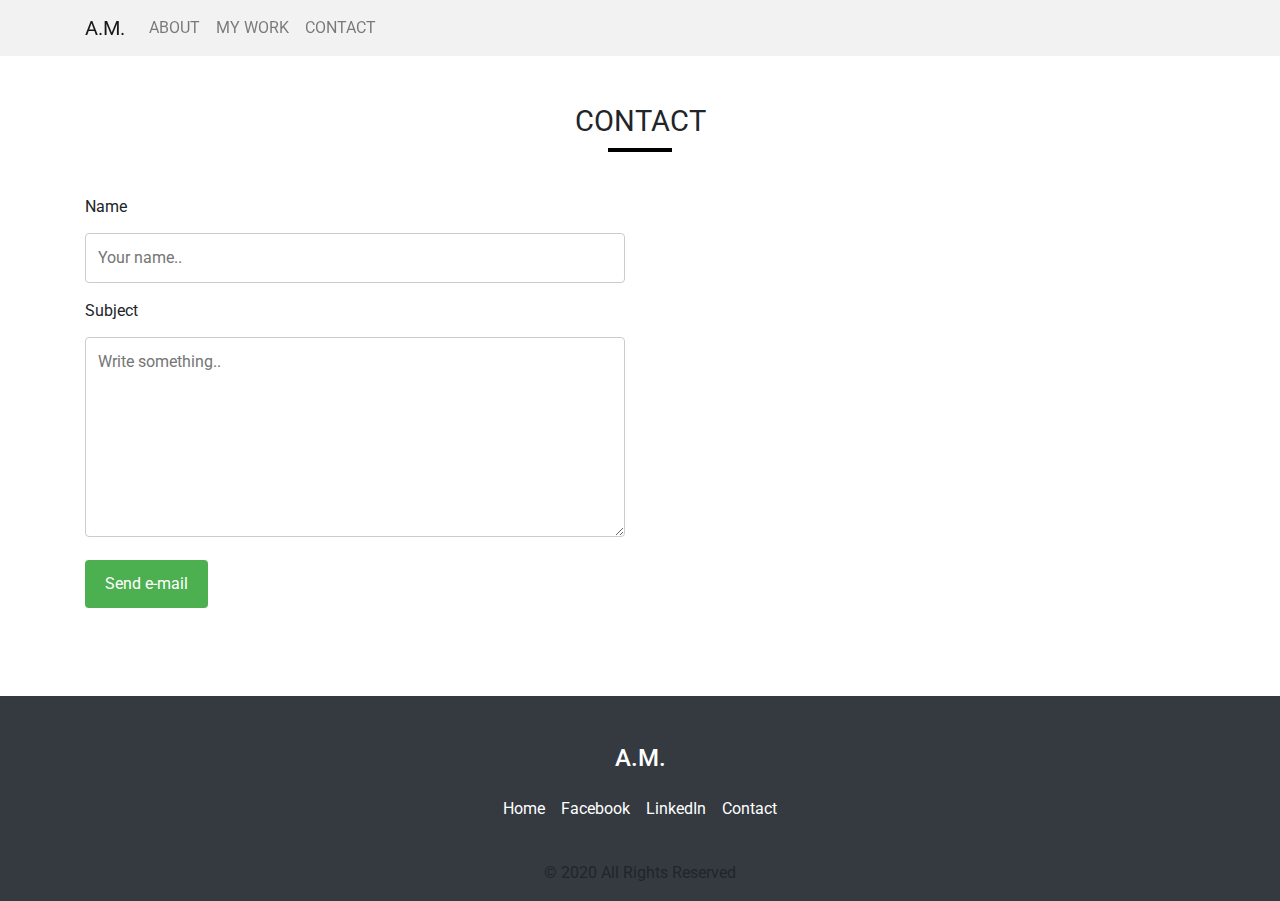
<file: contact.html>
<!DOCTYPE html>
<html lang="en">

<head>
    <meta charset="UTF-8">
    <meta name="viewport" content="width=device-width, initial-scale=1.0">

    <link rel="stylesheet" href="https://stackpath.bootstrapcdn.com/bootstrap/4.5.2/css/bootstrap.min.css" integrity="sha384-JcKb8q3iqJ61gNV9KGb8thSsNjpSL0n8PARn9HuZOnIxN0hoP+VmmDGMN5t9UJ0Z" crossorigin="anonymous">
    <link rel="stylesheet" href="./static/css/style.css">
</head>

<body>

    <div class="vh100">

        <!-- NAVBAR -->
        <nav class="navbar navbar-expand-lg navbar-light bg-light sticky-top text-uppercase" id="nav">
            <div class="container">
                <a class="navbar-brand" href="index.html">A.M.</a>
                <button class="navbar-toggler" type="button" data-toggle="collapse" data-target="#navbarNavAltMarkup" aria-controls="navbarNavAltMarkup" aria-expanded="false" aria-label="Toggle navigation">
                    <span class="navbar-toggler-icon"></span>
                </button>
                <div class="collapse navbar-collapse" id="navbarNavAltMarkup">
                    <div class="navbar-nav">
                        <a class="nav-link" href="index.html#about">About</a>
                        <a class="nav-link" href="index.html#work">My work</a>
                        <a class="nav-link" href="contact.html">Contact</a>
                    </div>
                </div>
            </div>
        </nav>

        <!-- CONTACT -->

        <section>
            <div class="container py-5">
                <div class="row text-center text-uppercase mb-5">
                    <div class="col">
                        <h2>Contact</h2>
                    </div>
                </div>
                <div class="row">
                    <div class="col-12 col-md-6 pb-3">

                        <form method="POST" action="mailto:artjoms.minejevs@gmail.com?subject=Mail from Website">
                            <label for="name">Name</label>
                            <input type="text" id="name" name="name" placeholder="Your name.." required>


                            <!-- <label for="email">E-mail</label>
                            <input type="email" id="email" name="email" placeholder="Your e-mail.." value="<?php if ($_SERVER["REQUEST_METHOD"] == "POST") : echo $_POST['email'];
                                                                                                            endif ?>" required> -->

                            <label for="subject">Subject</label>
                            <textarea id="subject" name="subject" placeholder="Write something.." style="height:200px" required></textarea>

                            <input type="submit" value="Send e-mail">


                        </form>


                    </div>
                    <div class="col-12 col-md-6">
                        <iframe src="https://www.google.com/maps/embed?pb=!1m18!1m12!1m3!1d2175.8254431394!2d24.12633008071509!3d56.95179188098454!2m3!1f0!2f0!3f0!3m2!1i1024!2i768!4f13.1!3m3!1m2!1s0x46eece32a19ef475%3A0x833d1a82529b6032!2sAleksandra%20%C4%8Caka%20iela%2030%2C%20Latgales%20priek%C5%A1pils%C4%93ta%2C%20R%C4%ABga%2C%20LV-1011!5e0!3m2!1sen!2slv!4v1599919532621!5m2!1sen!2slv" width="100%" height="100%" frameborder="0" style="border:0;" allowfullscreen="" aria-hidden="false" tabindex="0"></iframe>
                    </div>
                </div>
            </div>
        </section>
    </div>

    <!-- FOOTER -->
    <footer class="container-fluid bg-dark pt-5">
        <div class="container">
            <div class="row d-flex justify-content-center">
                <a href="index.html" class="text-decoration-none text-white">
                    <h4>A.M.</h4>
                </a>
            </div>
            <div class="row d-flex justify-content-around">
                <ul class="list-unstyled d-flex my-3">
                    <li><a href="index.html" class="text-white pr-2">Home</a></li>
                    <li><a href="https://www.facebook.com" class="text-white px-2">Facebook</a></li>
                    <li><a href="https://www.linkedin.com" class="text-white px-2">LinkedIn</a></li>
                    <li><a href="contact.html" class="text-white pl-2">Contact</a></li>
                </ul>
            </div>
            <div class="row d-flex justify-content-center mt-4">
                <p>&copy; 2020 All Rights Reserved</p>
            </div>
        </div>
    </footer>


    <!-- TO TOP -->
    <div class="container">
        <div class="row position-relative">
            <div class="col">
                <a href="#" id="to-top" style="display: none;"></a>
            </div>
        </div>
    </div>


    <script src="https://code.jquery.com/jquery-3.5.1.slim.min.js"
        integrity="sha384-DfXdz2htPH0lsSSs5nCTpuj/zy4C+OGpamoFVy38MVBnE+IbbVYUew+OrCXaRkfj"
        crossorigin="anonymous"></script>
    <script src="https://cdn.jsdelivr.net/npm/popper.js@1.16.1/dist/umd/popper.min.js"
        integrity="sha384-9/reFTGAW83EW2RDu2S0VKaIzap3H66lZH81PoYlFhbGU+6BZp6G7niu735Sk7lN"
        crossorigin="anonymous"></script>
    <script src="https://stackpath.bootstrapcdn.com/bootstrap/4.5.2/js/bootstrap.min.js"
        integrity="sha384-B4gt1jrGC7Jh4AgTPSdUtOBvfO8shuf57BaghqFfPlYxofvL8/KUEfYiJOMMV+rV"
        crossorigin="anonymous"></script>
    <script src="./static/js/script.js"></script>

</body>

</html>
</file>
<file: static/css/style.css>
@import url('https://fonts.googleapis.com/css2?family=Roboto&display=swap');
@import url('https://fonts.googleapis.com/css2?family=Montserrat:wght@400;600;700&display=swap');

/* GLOBAL CHANGES */
html {
    scroll-behavior: smooth;
   }

p a {
    font-size: 1.2rem;
    font-family: 'Roboto', sans-serif;
}

q {
    font-family: 'Roboto', sans-serif;
    font-size: 19px;
}

h2, h3 {
    font-family: 'Roboto', sans-serif;
    font-weight: 400;
   font-size: 1.8rem;
}

h2::after {
    content: "";
    height: 0.2rem;
    width: 4rem; 
    position: absolute;
    left: calc(50% - 2rem);
    bottom: -5px;
    background-color: #000;
}

img {
    transition: 0.3s;
}

img:hover {
    box-shadow: 0 4px 8px 0 rgba(0, 0, 0, 0.2), 0 6px 20px 0 rgba(0, 0, 0, 0.19);
}

.hover-noshadow:hover {
    box-shadow: 0 0 0;
}

.hover-shadow {
    box-shadow: 0;
    transition: all 0.3s;
}

.hover-shadow:hover {
    border-width: 1px;
    box-shadow: 0 4px 8px 0 rgba(0, 0, 0, 0.2), 0 6px 20px 0 rgba(0, 0, 0, 0.19); 
}

.bg-gray {
    background-color: #d3d3d3;
}

.bg-light{
    background-color: rgba(241, 241, 241, 0.9) !important;
}

/* /GLOBAL CHANGES */

/* HEADER */

header {
    min-height: 65vh;
    background: #000 url(../images/background.JPG) no-repeat center;
    background-size: cover;
    background-attachment: fixed;
}

h1 {
    font-family: 'Montserrat', sans-serif;
    font-weight: 600;
   font-size: 4.5rem;
   text-shadow: 2px 2px 1px black;
}

h1 small {
    font-size: 3rem;
}

h1::after {
    content: "";
    height: 0.4vw;
    width: 6rem; 
    position: absolute;
    left: calc(50% - 3rem);
    bottom: -20px;
    background-color: #fff;
    /* border: 0.1px solid black; */
}

.arrow::before {
    content: "";
    height: 8px;
    width: 30px; 
    position: absolute;
    left: calc(50% - 30px);
    bottom: 4vh;
    background-color: #fff;
    transform: rotate(45deg);
    transition: all 0.3s;
}

.arrow::after {
    content: "";
    height: 8px;
    width: 30px; 
    position: absolute;
    left: calc(50% - 14px);
    bottom: 4vh;
    background-color: #fff;
    transform: rotate(135deg);
    transition: all 0.3s;
}

.arrow:hover:after , .arrow:hover:before {
    background-color: #f1f1f1;
    bottom: 4.4vh;
    transition: all 0.3s;
}

/* /HEADER */

/* NAV */

nav {
    min-width: 100%;
    z-index: 90;
}

/* /NAV */

/* TO-TOP */

#to-top::before {
    content: "";
    height: 8px;
    width: 30px; 
    position: fixed;
    right: 2.2vw;
    bottom: 3vw;
    background-color: #666;
    transform: rotate(45deg);
    transition: all 0.3s;
    z-index: 99;
}

#to-top::after {
    content: "";
    height: 8px;
    width: 30px; 
    position: fixed;
    right: calc(2.2vw + 17px);
    bottom: 3vw;
    background-color: #666;
    transform: rotate(135deg);
    transition: all 0.3s;
    z-index: 99;
}

#to-top:hover:after , #to-top:hover:before {
    background-color: rgb(119, 119, 119);
    bottom: 3.2vw;
    transition: all 0.3s;
}

/* /TO-TOP */

/* ABOUT ME */

#about h4 {
    font-size: 1.7rem;
    font-family: 'Roboto', sans-serif;
}

#about h4::after {
    content: "";
    height: 0.1rem;
    width: 2rem; 
    position: absolute;
    left: calc(50% - 1rem);
    top: 35px;
    background-color: #000;
}

.skill {
    width: 100%;
    background-color: #ddd;
}

#html {width: 80%; background-color: #264653;}
#css {width: 70%; background-color: #2a9d8f;}
#bootstrap {width: 70%; background-color: #e9c46a;}
#php {width: 7%; background-color: #f4a261;}
#js {width: 5%; background-color: #e76f51;}

/* /ABOUT ME */

/* CONTACT  SECTION*/

#contact {
    display: inline-block;
    padding: 10px 50px;
    border: 1px solid black;
    background-color: #d3d3d3;
    transition: all 0.2s;
    box-shadow: 0;
}

#contact:hover {
    background-color: #bdbdbd;
    box-shadow: 0 4px 8px 0 rgba(0, 0, 0, 0.2), 0 6px 20px 0 rgba(0, 0, 0, 0.19);
}

/* /CONTACT SECTION*/

/******
CONTACT
******/

.vh100 {
    min-height: calc(100vh - 204px);
}

/* CONTACT FORM */

input[type=text], input[type=email], textarea {
    width: 100%;
    padding: 12px;
    border: 1px solid #ccc;
    border-radius: 4px; 
    box-sizing: border-box;
    margin-top: 6px;
    margin-bottom: 16px;
    resize: vertical;
  }

input[type=submit] {
    background-color: #4CAF50;
    color: white;
    padding: 12px 20px;
    border: none;
    border-radius: 4px;
    cursor: pointer;
}

input[type=submit]:hover {
    background-color: #45a049;
}

/* /CONTACT FORM */
</file>
